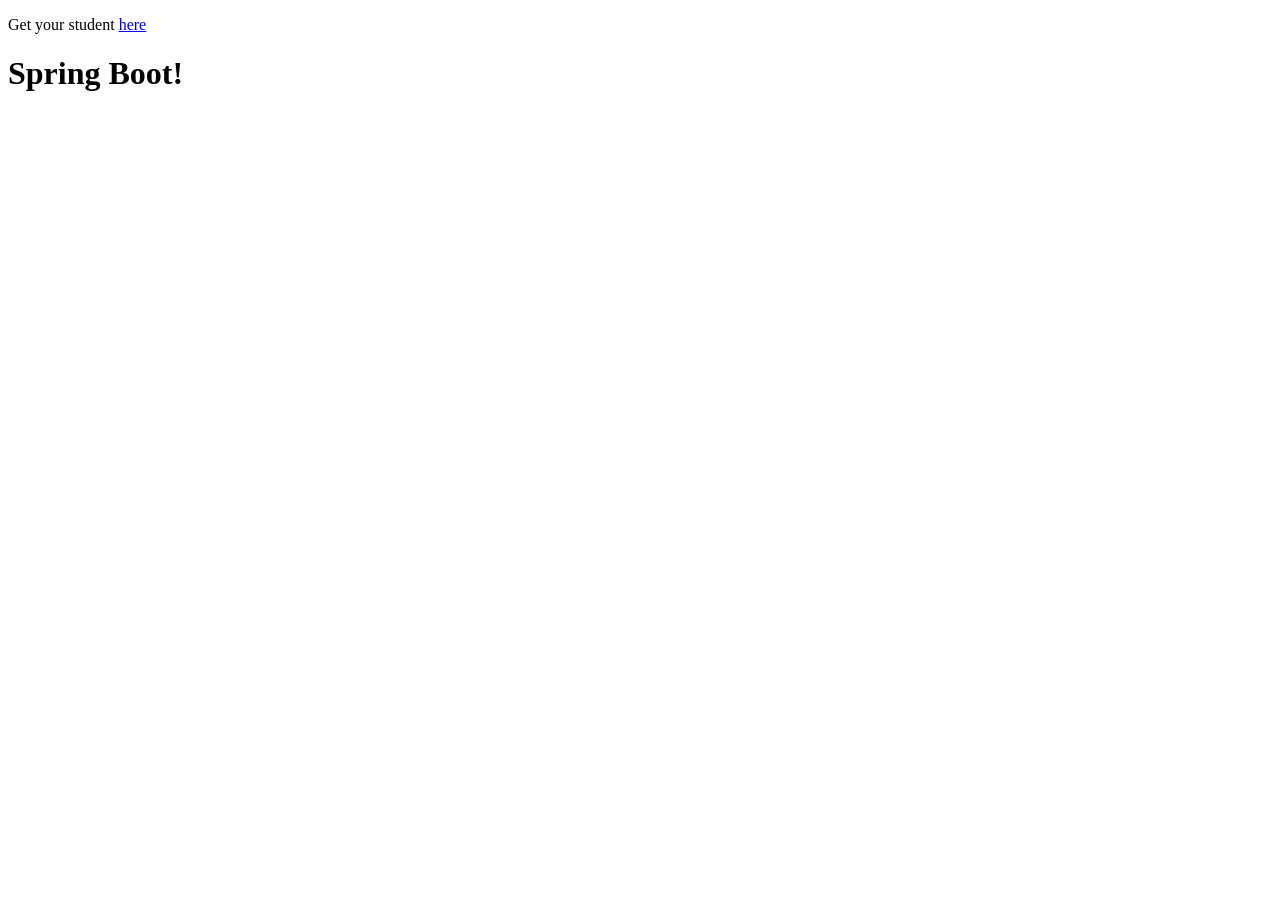
<file: src/main/resources/templates/index.html>
<!DOCTYPE html>
<html lang="en">
<head>
    <meta charset="UTF-8">
    <meta name="viewport" content="width=device-width, initial-scale=1.0">
    <title>Project</title>
</head>
<body>
    <p>Get your student <a href="/student">here</a></p>
    <h1>Spring Boot!</h1>
    
    
</body>
</html>
</file>
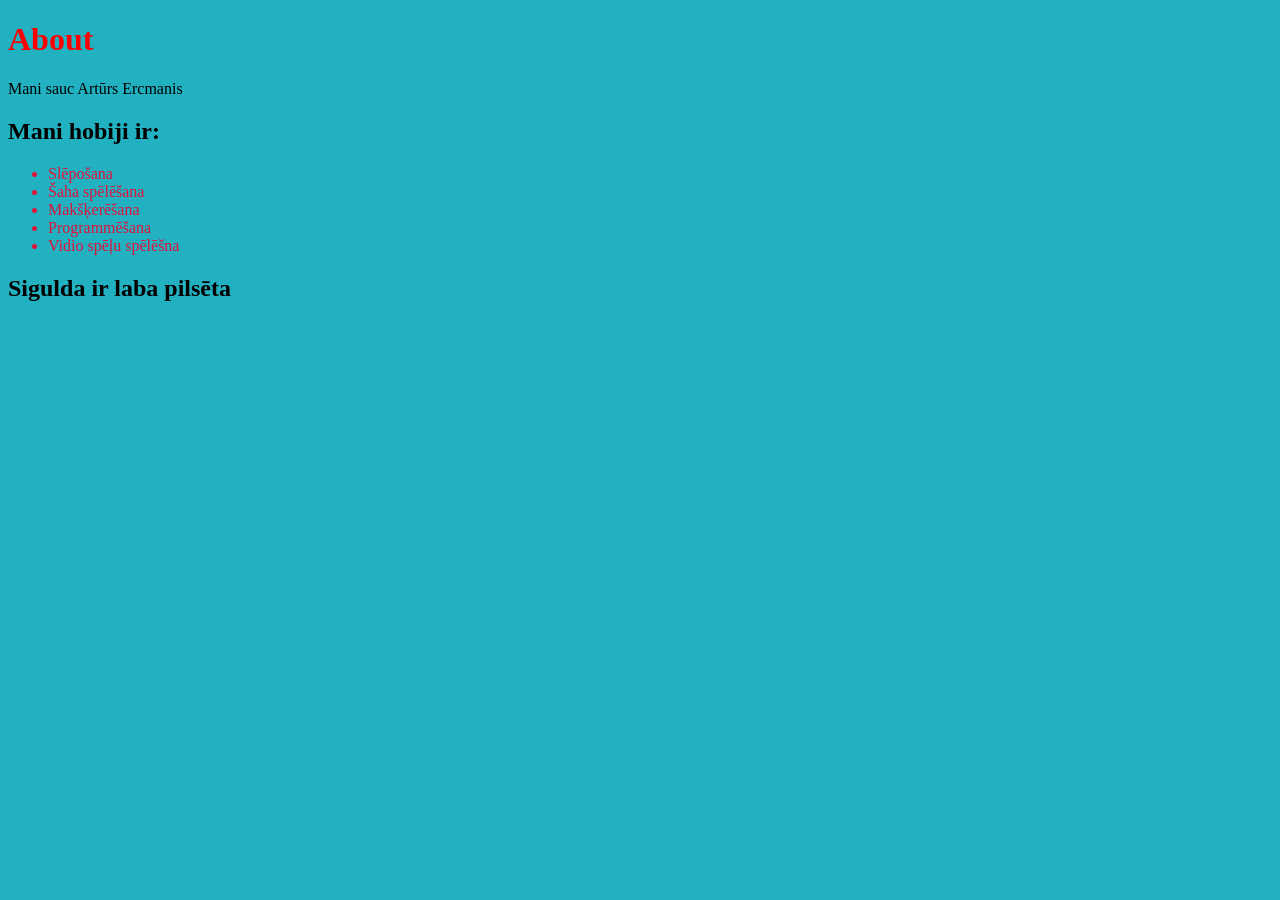
<file: src/main/resources/templates/about.html>
<!DOCTYPE html>
<html lang="en">
<head>
    <meta charset="UTF-8">
    <meta name="viewport" content="width=device-width, initial-scale=1.0">
    <title>about</title>
    <style>
        body{
            background-color: #21b1c1;
            
        }
        h1{
            color: red;
        }
        ul{
            color: crimson;
            
        }

    </style>
</head>
<body>
    <h1>About</h1>
    <p>Mani sauc Artūrs Ercmanis</p>
    <h2>Mani hobiji ir:</h2>
    <ul>
        <li>
            Slēpošana
        </li>
        <li>Šaha spēlēšana</li>
        <li>Makšķerēšana</li>
        <li>Programmēšana</li>
        <li>Vidio spēļu spēlēšna</li>
    </ul>
    <h2>Sigulda ir laba pilsēta</h2>
</body>
</html>
</file>
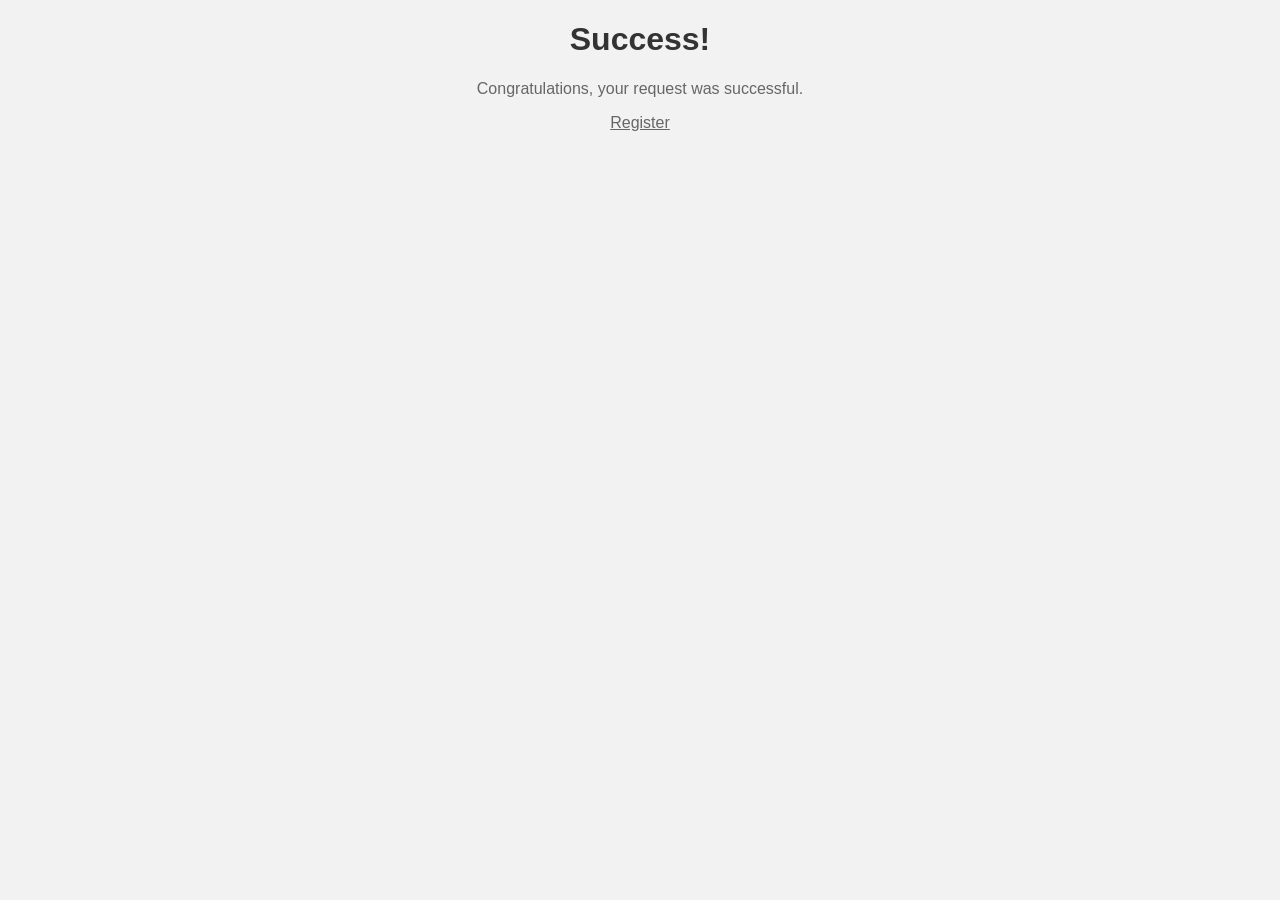
<file: src/main/resources/templates/success.html>
<!DOCTYPE html>
<html>
<head>
    <title>Success Page</title>
    <style>
        body {
            font-family: Arial, sans-serif;
            background-color: #f2f2f2;
        }

        h1 {
            color: #333;
            text-align: center;
        }

        p {
            color: #666;
            text-align: center;
        }
        a {
            color: #666;
            text-align: center;
        }
    </style>
</head>
<body>
    <h1>Success!</h1>
    <p>Congratulations, your request was successful.</p>
    <div style="text-align: center;">
        <a href="/test">Register</a>
    </div>
</body>
</html>
</file>
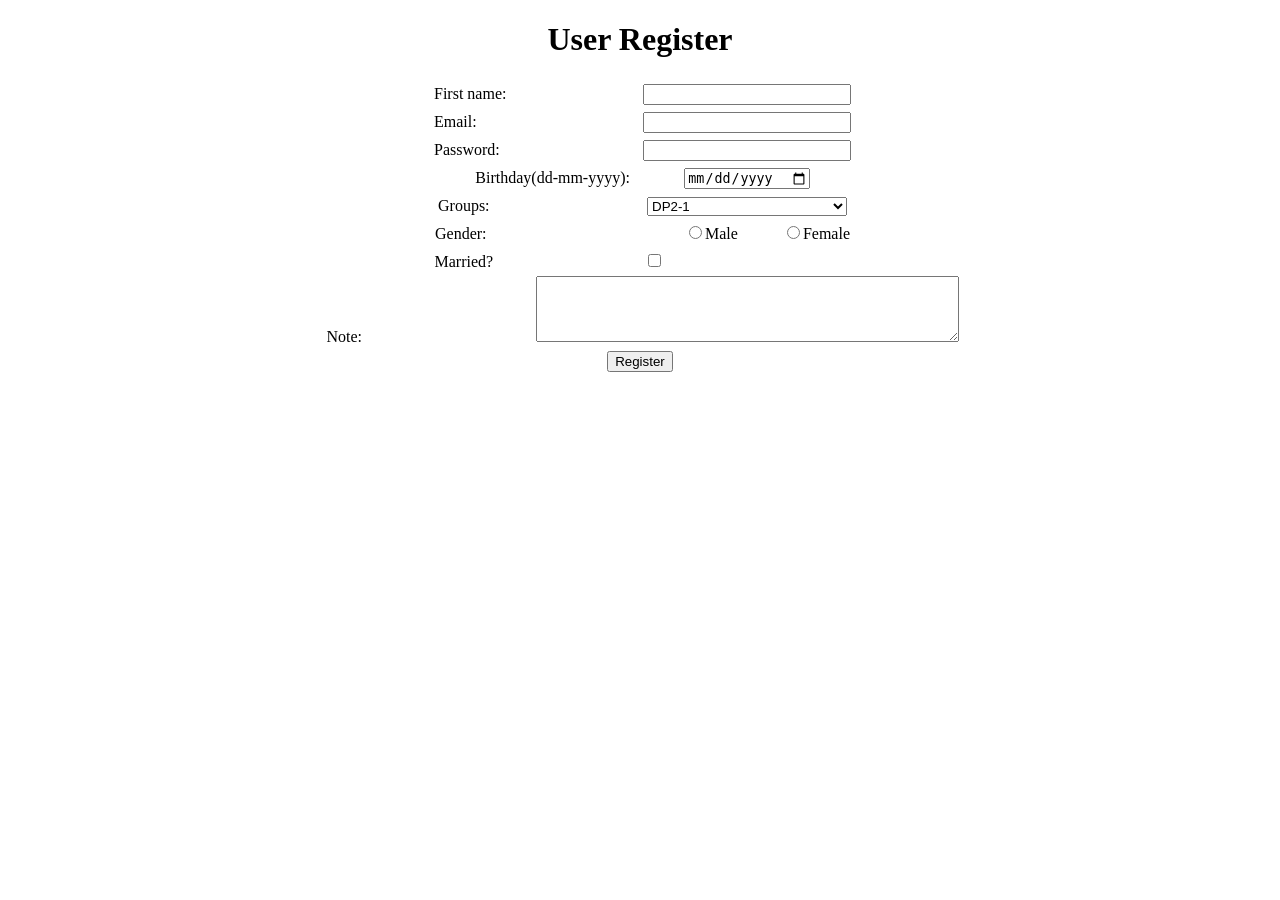
<file: src/main/resources/templates/test.html>
<!DOCTYPE html>
<html>
  <head>
    <meta charset="UTF-8">
    <title>User Register</title>
    <meta name="viewport" content="width=device-width, initial-scale=1.0">
    <link rel="stylesheet" type="text/css" href="/src/main/resources/Static/css/register.css">
  </head>
  <div align="center">
    <h1>User Register</h1>
    <form method="post" th:action="@{/test}" th:object="${user}">
      
      <label for="fname">First name:</label>
      <input type="text" th:field="*{name}" id="fname" name="fname"><br>
  
      <label for="email">Email:</label>
      <input type="text" th:field="*{email}" id="email" name="email"><br>
  
      <label for="password">Password:</label>
      <input type="password" th:field="*{password}" id="password" name="password"><br>
  
      <label for="birthday">Birthday(dd-mm-yyyy):</label>
      <input type="date" id="birthday" th:field="*{birthday}" name="birthday"><br>
  
      <label for="groups">Groups:</label>
      <select id="groups" name="groups" th:field="*{groups}">
          <option value="DP2-1">DP2-1</option>
          <option value="DP2-2">DP2-2</option>
          <option value="DP2-3">DP2-3</option>
          <option value="DP2-4">DP2-4</option><br>
      </select><br>
  
      <label for="gender">Gender:</label>
      <input type="radio" id="gender" th:field="*{gender}" name="gender" value="Male">Male
      <input type="radio" id="gender" name="gender" th:field="*{gender}" value="Female">Female<br>
    
  
      <label for="married">Married?</label>
      <input type="checkbox" id="married" th:field="*{married}" name="married"><br>
  
      <label for="note">Note:</label>
      <textarea id="note" name="note" th:field="*{note}" rows="4" cols="50"></textarea><br>
  
      <input type="submit" value="Register">
    </form>
  </div>
</html>
</file>
<file: src/main/resources/Static/css/register.css>
label {
        display: inline-block;
        width: 200px;
        margin: 5px;
        text-align: left;
    }
    input[type=text], input[type=password], select {
        display: inline-block;
        width: 200px;
    }
    input[type=radio] {
        margin-left: 45px;
    }
    input[type=checkbox] {
        margin-right: 190px;
    }  
    button {
        padding: 5px;
        margin: 10px;
    }
</file>
